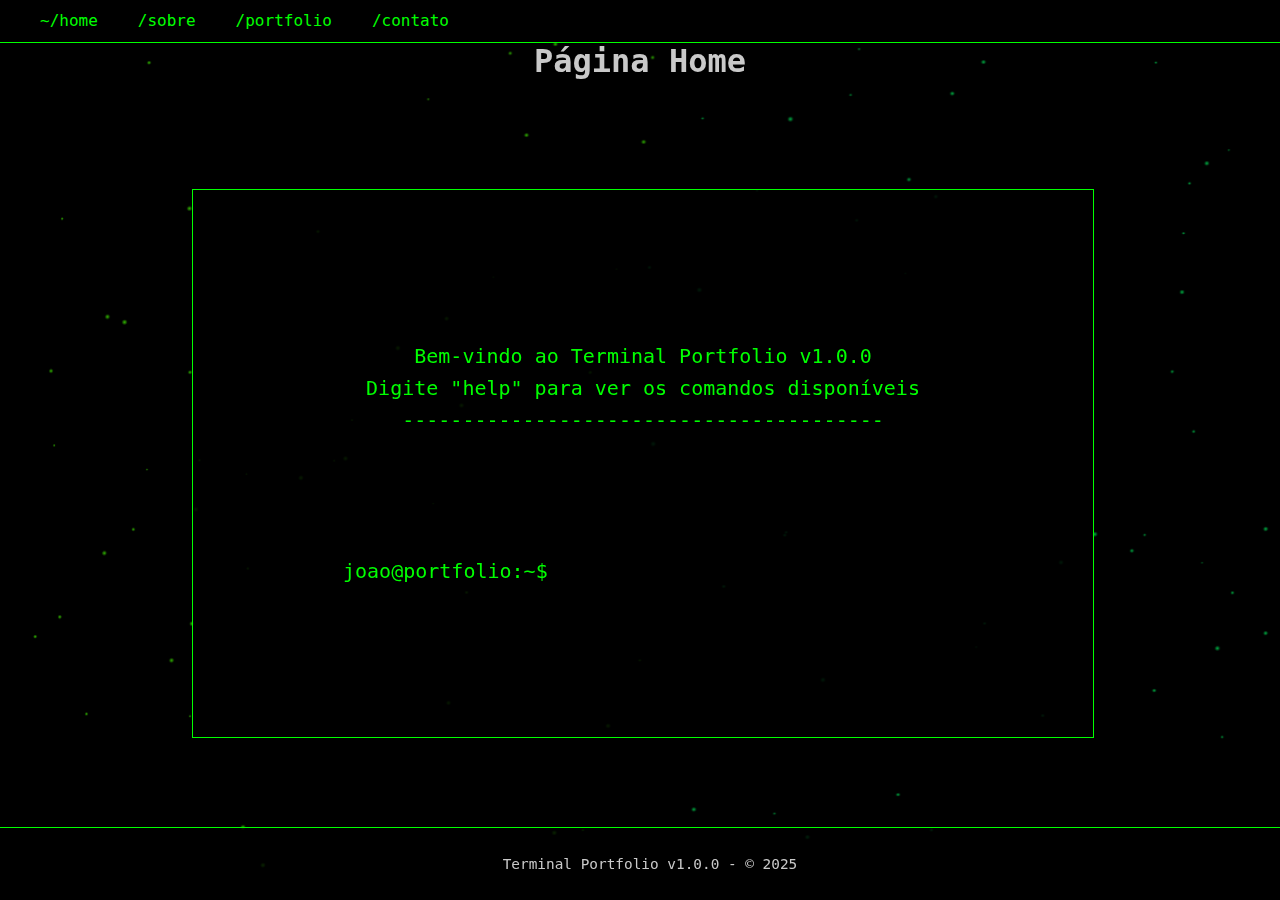
<file: index.html>
<!DOCTYPE html>
<html lang="pt-BR">
<head>
    <meta charset="UTF-8">
    <meta name="viewport" content="width=device-width, initial-scale=1.0">
    <title>Terminal Portfolio - João Vitor</title>
    <link rel="stylesheet" href="styles.css">  <!-- Referencia de estilos -->
   
</head>
<body>
    <!------ Fundo animado do FinisherHeader -->
    <div class="header finisher-header" style="width: 100vw; height: 100vh; position: fixed; top: 0; left: 0; z-index: -1;">
        <!----- FinisherHeader será renderizado aqui -->
    </div>
  <header>
    
    <nav id="index">
      <ul>
        <li><a href="index.html">~/home</a></li>
        <li><a href="sobre.html">/sobre</a></li>
        <li><a href="portfolio.html">/portfolio</a></li>
        <li><a href="contato.html">/contato</a></li>
      </ul>
    </nav>
  </header>

  <main>
    <h1>Página Home</h1>
    <div class="terminal-container">
        <div class="terminal-output" id="terminal-output">
            <div>Bem-vindo ao Terminal Portfolio v1.0.0</div>
            <div>Digite "help" para ver os comandos disponíveis</div>
            <div>----------------------------------------</div>
        </div>
        <div class="command-line">
            <span class="prompt">joao@portfolio:~$</span>
            <input type="text" id="command-input" autofocus>
           
        </div>
    </div>
    
  </main>

    <!-- EFEITO INTERATIVO SOLICITADO TERMINAL ACIMA E EFEITO VISUAL ABAIXO -->
 <!-- Script para inicializar o FinisherHeader -->
 <script src="finisher-header.es5.min.js" type="text/javascript"></script>
<script type="text/javascript">
new FinisherHeader({
  "count": 100,
  "size": {
    "min": 2,
    "max": 6,
    "pulse": 0
  },
  "speed": {
    "x": {
      "min": 0,
      "max": 0.5
    },
    "y": {
      "min": 0,
      "max": 0.6
    }
  },
  "colors": {
    "background": "#000000",
    "particles": [
      "#45ff00",
      "#00fa61"
    ]
  },
  "blending": "lighten",
  "opacity": {
    "center": 0.75,
    "edge": 0
  },
  "skew": -2,
  "shapes": [
    "c"
  ]
});
</script>

  <footer>
    <p>Terminal Portfolio v1.0.0 - &copy; 2025</p>
  </footer>
  <script src="index.js" defer></script>  <!-- Script para funcionalidades do terminal -->
</body>
</html>
</file>
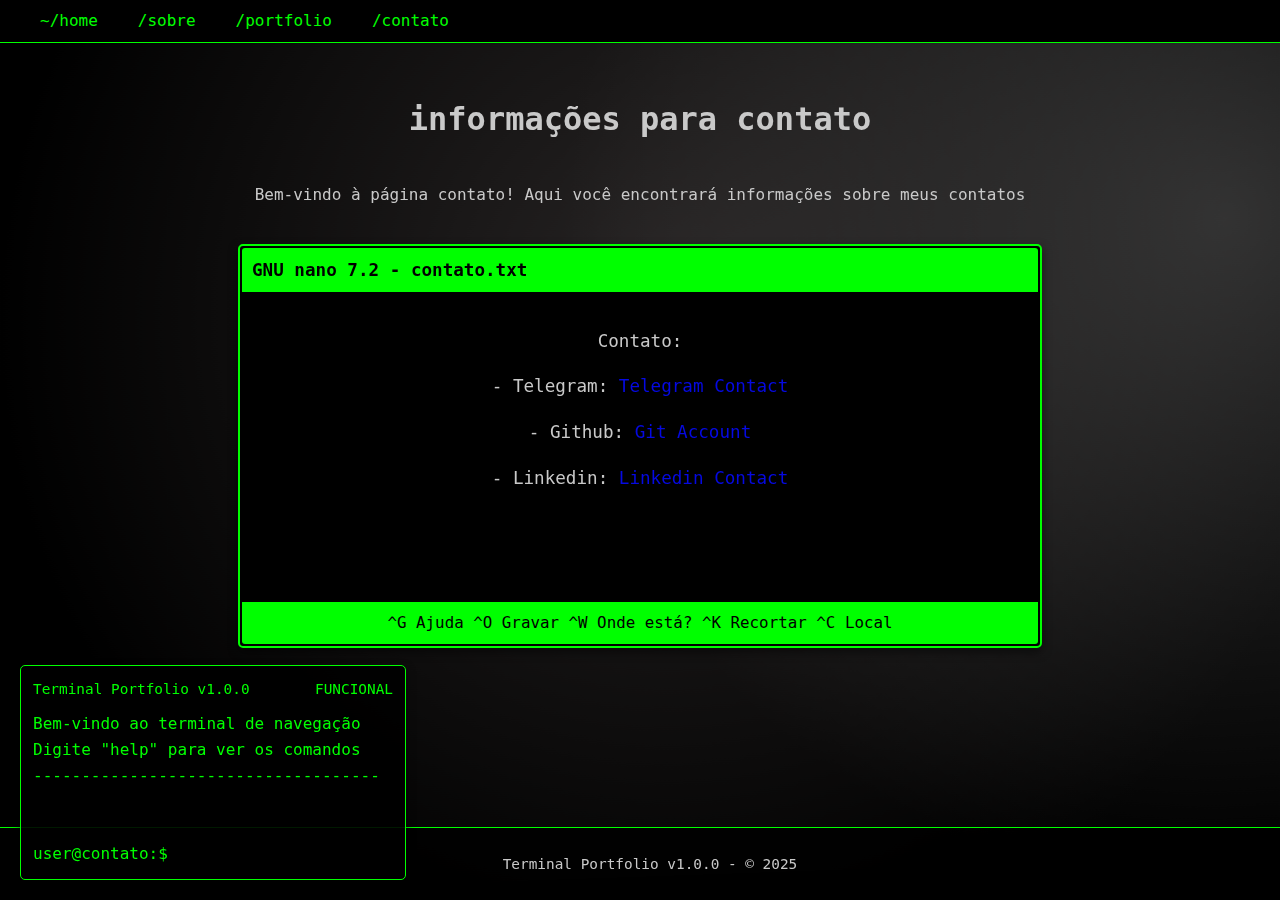
<file: contato.html>
<!DOCTYPE html>
<html lang="pt-BR">
<head>
    <meta charset="UTF-8">
    <meta name="viewport" content="width=device-width, initial-scale=1.0">
    <title>Sobre - Meu Portfólio</title>
    <link rel="stylesheet" href="styles.css">
    
</head>
<body>
    <!-- Fundo animado do FinisherHeader -->
    <div class="header finisher-header" style="width: 100vw; height: 100vh; position: fixed; top: 0; left: 0; z-index: -1;">
        <!-- FinisherHeader será renderizado aqui -->
    </div>

    <header>
        <nav id="menu">
            <ul>
                <li><a href="index.html">~/home</a></li>
                <li><a href="sobre.html">/sobre</a></li>
                <li><a href="portfolio.html">/portfolio</a></li>
                <li><a href="contato.html">/contato</a></li>
              </ul>
        </nav>
    </header>

    <main>
        <h1>informações para contato</h1>
        <p>Bem-vindo à página contato! Aqui você encontrará informações sobre meus contatos</p>

        <!----------------------- Terminal GNU nano html----------------->
        <div class="nano-terminal">
            <div class="nano-header">
                GNU nano 7.2 - contato.txt
            </div>
            <div class="nano-body">
                <p>Contato:</p>
                <p>- Telegram: <a href="https://t.me/Seraffiim" target="_blank">Telegram Contact</a></p>
                <p>- Github: <a href="https://github.com/Serafimklm" target="_blank">Git Account</a></p>
                <p>- Linkedin: <a href="https://linkedin.com/in/joaovitorklm" target="_blank">Linkedin Contact</a></p>
               
            </div>
            <div class="nano-footer">
                ^G Ajuda    ^O Gravar    ^W Onde está?    ^K Recortar    ^C Local
            </div>
        </div>
    </main>
       <!-- ----------------------Terminal GNU nano -------------------->
    
    <footer>
        <p>Terminal Portfolio v1.0.0 - &copy; 2025</p>
    </footer>

    <!-- --------------------Terminal flutuante da lateral ------------>
    <div class="mini-terminal">
        <div class="terminal-header">
            <span>Terminal Portfolio v1.0.0</span>
            <span>FUNCIONAL</span>
        </div>
        <div class="terminal-body" id="terminal-output">
            <div>Bem-vindo ao terminal de navegação</div>
            <div>Digite "help" para ver os comandos</div>
            <div>------------------------------------</div>
        </div>
        <div class="terminal-input">
            <span class="terminal-prompt">user@contato:$</span>
            <input type="text" id="terminal-cmd" autofocus>
           
        </div>
    </div>
<!-- ----------Terminal flutuante da lateral  EFEITO INTERATIVO-------->



    <!-------Script para inicializar o FinisherHeader EFEITO INIMADO----->
    <script src="finisher-header.es5.min.js" type="text/javascript"></script>
    <script type="text/javascript">
        new FinisherHeader({
          "count": 4,
          "size": {
            "min": 1312,
            "max": 1500,
            "pulse": 0
          },
          "speed": {
            "x": {
              "min": 0.6,
              "max": 3
            },
            "y": {
              "min": 0.6,
              "max": 3
            }
          },
          "colors": {
            "background": "#000000",
            "particles": [
              "#423d3d",
              "#000000",
              "#000000",
              "#505050"
            ]
          },
          "blending": "lighten",
          "opacity": {
            "center": 0.6,
            "edge": 0
          },
          "skew": -2,
          "shapes": [
            "c"
          ]
        });
        </script>
   <script src="portfolio.js" defer></script>  <!-- Script para funcionalidades do terminal -->
</body>
</html>
</file>
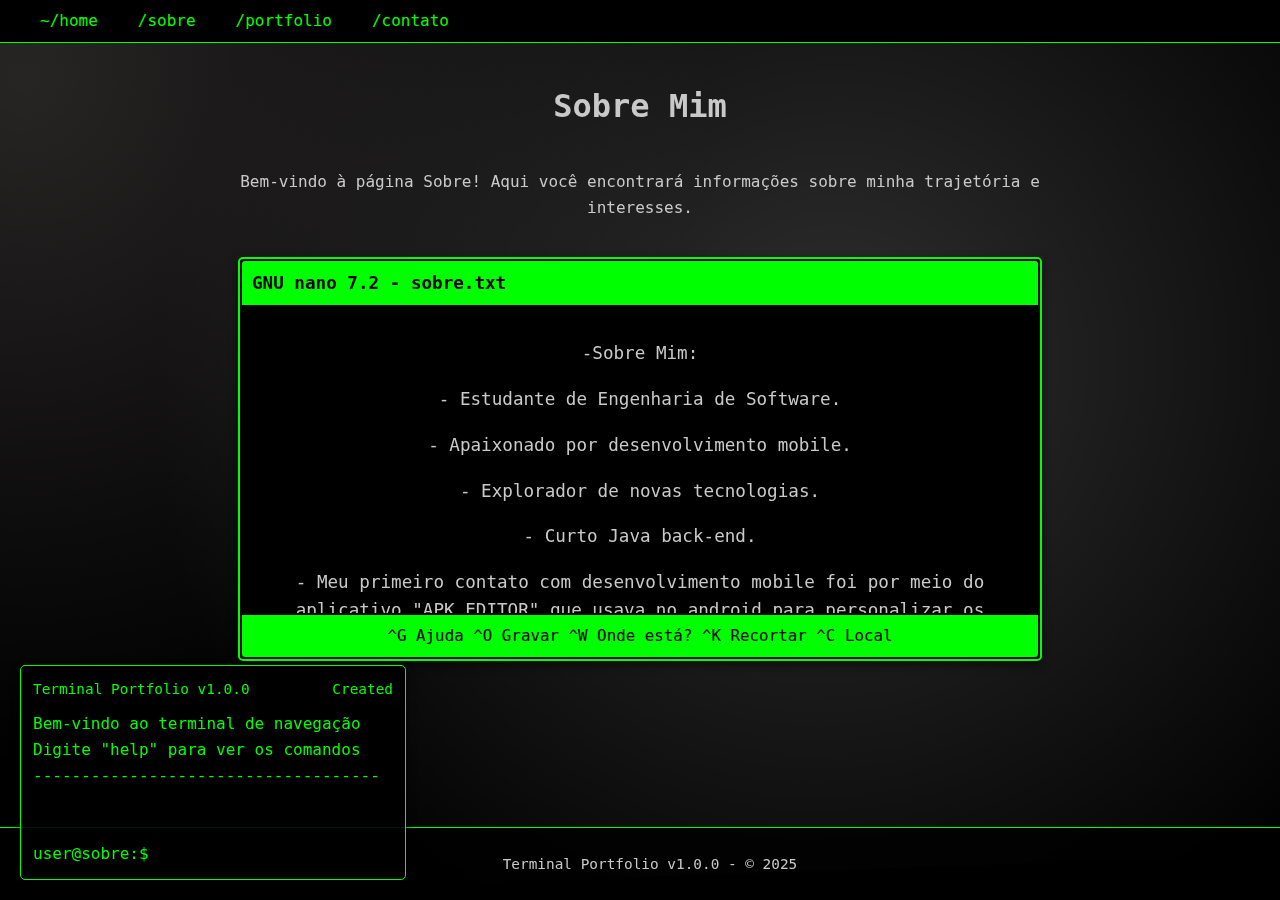
<file: sobre.html>
<!DOCTYPE html>
<html lang="pt-BR">
<head>
    <meta charset="UTF-8">
    <meta name="viewport" content="width=device-width, initial-scale=1.0">
    <title>Sobre - Meu Portfólio</title>
    <link rel="stylesheet" href="styles.css">

</head>
<body>
    <!-- Fundo animado do FinisherHeader --------------------------->
    <div class="header finisher-header" style="width: 100vw; height: 100vh; position: fixed; top: 0; left: 0; z-index: -1;">
        <!-- -----------------FinisherHeader será renderizado aqui -->
    </div>

    <header>
        <nav id="menu">
            <ul>
                <li><a href="index.html">~/home</a></li>
                <li><a href="sobre.html">/sobre</a></li>
                <li><a href="portfolio.html">/portfolio</a></li>
                <li><a href="contato.html">/contato</a></li>
              </ul>
        </nav>
    </header>

    <main>
        <h1>Sobre Mim</h1>
        <p>Bem-vindo à página Sobre! Aqui você encontrará informações sobre minha trajetória e interesses.</p>

        <!--------------------- Terminal GNU nano -->
        <div class="nano-terminal">
            <div class="nano-header">
                GNU nano 7.2 - sobre.txt
            </div>
            <div class="nano-body">
                <p>-Sobre Mim:</p>
                <p>- Estudante de Engenharia de Software.</p>
                <p>- Apaixonado por desenvolvimento mobile.</p>
                <p>- Explorador de novas tecnologias.</p>
                <p>- Curto Java back-end.</p>
                <p>- Meu primeiro contato com desenvolvimento mobile foi por meio
                    do aplicativo "APK EDITOR" que usava no android para personalizar os aplicativo
                    do meu gosto, por volta de 2017.</p>
                <p>- Desde então, venho me aprofundando em desenvolvimento mobile, especialmente com Kotlin.</p>
                <p>-🐧Acho que deu pra parceber que gosto bastante do linux😅</p>
            </div>
            <div class="nano-footer">
                ^G Ajuda    ^O Gravar    ^W Onde está?    ^K Recortar    ^C Local
            </div>
        </div>
    </main>

    <footer>
        <p>Terminal Portfolio v1.0.0 - &copy; 2025</p>
    </footer>


    <!----------- Terminal flutuante EFEITO INTERATIVO------>
    <div class="mini-terminal">
        <div class="terminal-header">
            <span>Terminal Portfolio v1.0.0</span>
            <span>Created</span>
        </div>
        <div class="terminal-body" id="terminal-output">
            <div>Bem-vindo ao terminal de navegação</div>
            <div>Digite "help" para ver os comandos</div>
            <div>------------------------------------</div>
        </div>
        <div class="terminal-input">
            <span class="terminal-prompt">user@sobre:$</span>
            <input type="text" id="terminal-cmd" autofocus>
            
        </div>
    </div>

  <!---- Script para inicializar o FinisherHeader EFEITO ANIMADO----->
    <script src="finisher-header.es5.min.js" type="text/javascript"></script>
    <script type="text/javascript">
        new FinisherHeader({
          "count": 4,
          "size": {
            "min": 1312,
            "max": 1500,
            "pulse": 0
          },
          "speed": {
            "x": {
              "min": 0.6,
              "max": 3
            },
            "y": {
              "min": 0.6,
              "max": 3
            }
          },
          "colors": {
            "background": "#000000",
            "particles": [
              "#423d3d",
              "#000000",
              "#000000",
              "#505050"
            ]
          },
          "blending": "lighten",
          "opacity": {
            "center": 0.6,
            "edge": 0
          },
          "skew": -2,
          "shapes": [
            "c"
          ]
        });
        </script>
    </script>
 
     <script src="portfolio.js" defer></script>  <!-- Script para funcionalidades do terminal lateral-->
</body>
</html>
</file>
<file: styles.css>
/* Estilo Terminal Deepin (verde/preto) */
body {
    font-family: 'Ubuntu Mono', monospace;
    background-color: #000000;
    color: #00ff00;
    margin: 0;
    padding: 0;
    line-height: 1.6;
}

header {
    background: #000000;
    color: #00ff00;
    padding: 8px 0;
    position: fixed;
    width: 100%;
    top: 0;
    border-bottom: 1px solid #00ff00;
    z-index: 1000;
}

nav ul {
    list-style: none;
    margin: 0;
    padding: 0 20px;
    display: flex;
}

nav ul li {
    margin: 0 10px;
}

nav ul li a {
    color: #00ff00;
    text-decoration: none;
    padding: 5px 10px;
    transition: all 0.3s;
}

nav ul li a:hover {
    background: #00ff00;
    color: #000000;
}

main {
    padding: 80px 20px 20px;
    max-width: 900px;
    margin: 0 auto;
}

.terminal-container {
    margin: 100px auto;
    max-width: 600px;
    background: rgba(0, 0, 0, 0.7);
    padding: 30px;
    border: 1px solid #00ff00;
}

.terminal-output {
    min-height: 200px;
    margin-bottom: 15px;
    overflow-y: auto;
    max-height: 300px;
}

.command-line {
    display: flex;
    align-items: center;
}

.prompt {
    color: #00ff00;
    margin-right: 10px;
}

#command-input {
    background: transparent;
    border: none;
    color: #00ff00;
    font-family: 'Ubuntu Mono', monospace;
    font-size: 1em;
    width: 80%;
    outline: none;
    caret-color: #00ff00;
}

.blinking-cursor {
    display: inline-block;
    width: 8px;
    height: 20px;
    background: #00ff00;
    animation: blink 1s infinite;
}
.projeto img {
    #projetos {
    display: flex;
    flex-wrap: wrap; /* Permite que os itens quebrem para a próxima linha */
    justify-content: center; /* Centraliza os itens horizontalmente */
    gap: 300px; /* Espaço entre os projetos */
    max-width: 1200px; /* Largura máxima do container */
    margin: 0 auto; /* Centraliza na página */
    background-color: aqua; /* Fundo branco que pode parecer uma borda */
}   
    border: 2px solid #06ec4b; /* Destaca a área da imagem */
    width: 100%;
    height: auto;
}
.projeto {
    margin: 20px;
    padding: 20px;
    background-color: #fa0000be; /* Fundo branco que pode parecer uma borda */
    border-radius: 8px; /* Bordas arredondadas */
    box-shadow: 0 2px 5px rgba(98, 0, 255, 0.884); /* Sombra suave */
}
#projetos {
    display: flex;
    flex-wrap: wrap;
    justify-content: space-around; /* Alterado para space-around */
    gap: 20px; /* Reduzi o gap para caber 3 itens */
    max-width: 1200px;
    margin: 0 auto;
    padding: 20px;
}

.projeto {
    opacity: 50%;
    transform: translateY(30px);
    transition: all 0.6s ease-out;
    padding: 20px;
    border-radius: 8px;
    background: hsla(0, 5%, 31%, 0.06);
    width: calc(33.33% - 20px); /* Alterado para 33.33% para 3 colunas */
    min-width: 300px;
    box-sizing: border-box;
    margin: 10px 0;
    flex-grow: 1; /* Permite que os itens cresçam igualmente */
}

.carousel {
    position: relative;
    width: 100%;
    max-width: 400px;
    height: auto;
    overflow: hidden;
}

.carousel img {
    position: absolute;
    width: 100%;
    height: auto;
    opacity: 0;
    transition: opacity 1s ease-in-out;
}

.carousel img.active {
    opacity: 1;
}


@keyframes blink {
    0%, 100% { opacity: 1};
    50% { opacity: 0; }
}
main {
    display: flex;
    flex-direction: column;
    align-items: center;
    justify-content: center;
    min-height: calc(100vh - 160px); /* Ajuste conforme necessário */
    padding: 80px 20px;
    box-sizing: border-box;
}

.terminal-container {
    width: 100%;
    max-width: 800px; /* Ajuste conforme necessário */
    margin: 20px auto;
}



/*contato styles*/
        h1, h2, p {
            text-align: center;
            color: hwb(0 79% 21%); /* Define a mesma cor usada na página index */
        }

        /* Terminal Mini - Estilo do terminal */
        .mini-terminal {
    position: fixed; /* Faz o terminal flutuar na página */
    bottom: 20px; /* Posiciona na parte inferior da página */
    left: 20px; /* Posiciona à esquerda */
    width: 360px; /* Largura fixa */
    max-width: 480px; /* Limita a largura máxima */
    background: rgba(0, 0, 0, 0.9); /* Fundo escuro com transparência */
    border: 1px solid #00ff00; /* Borda verde */
    border-radius: 5px; /* Bordas arredondadas */
    padding: 12px; /* Espaço interno */
    z-index: 1000; /* Mantém acima do conteúdo */
    font-family: 'Ubuntu Mono', monospace; /* Fonte estilo terminal */
    color: #00ff00; /* Texto verde */
    box-shadow: 0 4px 10px rgba(0, 0, 0, 0.5); /* Sombra para destacar */
        }

        /* Ajuste para telas menores ou quando o espaço é insuficiente */
        @media (max-height: 600px) {
            .mini-terminal {
                position: static; /* Remove o posicionamento fixo */
                margin: 20px auto; /* Centraliza o terminal abaixo do GNU nano */
                width: 100%; /* Faz o terminal ocupar toda a largura */
                max-width: 480px; /* Limita a largura máxima */
            }
        }

        .terminal-header {
            display: flex;
            justify-content: space-between;
            margin-bottom: 10px;
            font-size: 0.9em;
        }

        .terminal-body {
            height: 120px; /* Aumenta a altura em 20% (antes era 100px) */
            overflow-y: auto; /* Permite rolagem se necessário */
            margin-bottom: 10px;
        }

        .terminal-input {
            display: flex;
            align-items: center;
        }

      .terminal-prompt {
    display: inline-block;
    white-space: nowrap; /* Isso impede que o texto quebre */
    margin-right: 5px;
}

#terminal-cmd {
    display: inline-block;
    flex: 1;
    min-width: 50px; /* Garante um tamanho mínimo */
    background: transparent;
    border: none;
    outline: none;
    color: inherit;
    font-family: inherit;
}

        .mini-cursor {
            display: inline-block;
            width: 8px;
            height: 16px;
            background: #00ff00;
            animation: blink 1s infinite;
        }

        /* Estilo do terminal GNU nano */
        .nano-terminal {
            position: relative;
            width: 100%;
            max-width: 900px;
            min-height: 280px; /* Limita a altura do terminal */
            margin: 20px auto; /* Centraliza o terminal */
            background: #000000; /* Fundo preto */
            border: 2px solid #00ff00; /* Borda verde */
            border-radius: 5px; /* Bordas arredondadas */
            color: #00ff00; /* Texto verde */
            font-family: 'Ubuntu Mono', monospace; /* Fonte estilo terminal */
            padding: 10px; /* Espaço interno */
            box-shadow: 0 4px 10px rgba(0, 0, 0, 0.5); /* Sombra para destacar */
        }

        .nano-header {
            background: #00ff00; /* Fundo verde */
            color: #000000; /* Texto preto */
            padding: 5px;
            font-weight: bold;
            text-align: left;
        }

        .nano-body {
            height: 200px; /* Altura do terminal */
            overflow-y: auto; /* Permite rolagem se necessário */
            padding: 10px;
            line-height: 1.6;
        }

        .nano-footer {
            background: #00ff00; /* Fundo verde */
            color: #000000; /* Texto preto */
            padding: 5px;
            text-align: center;
            font-size: 0.9em;
        }

        /* Estilo global para todos os links */
        a {
            color: #0509e2; /* Define a cor verde para todos os links */
            text-decoration: none; /* Remove o sublinhado padrão */
        }

        a:hover {
            color: rgb(0, 17, 255); /* Cor mais clara ao passar o mouse */
            text-decoration: underline; /* Adiciona sublinhado no hover */
        }

        /* ESTILO DA BARRA INFERIOR DA PAGINA */
        footer {
            position: fixed; /* Fixes the footer at the bottom of the viewport */
            bottom: 0; /* Aligns the footer to the bottom */
            width: 100%; /* Makes the footer span the entire width of the page */
            background: hsla(0, 0%, 0%, 0.795); /* Black background */
            color: #00ff00; /* Green text */
            text-align: center; /* Centers the text */
            padding: 10px; /* Adds padding for spacing */
            font-size: 0.9em; /* Adjusts the font size */
            z-index: 1000; /* Ensures the footer stays above other content */
            border-top: 1px solid #00ff00; /* Adds a green border at the top */
        }

        /* -----------------------SOBRE STYLES Contato--------------------- */
        h1, h2, p {
            text-align: center;
            color: hwb(0 79% 21%); /* Define a mesma cor usada na página index */
        }

        /* Terminal Mini - Estilo do terminal */
        .mini-terminal {
            position: fixed; /* Faz o terminal flutuar na página */
            bottom: 20px; /* Posiciona na parte inferior da página */
            left: 20px; /* Posiciona à esquerda */
            width: 360px; /* Aumenta a largura em 20% (antes era 300px) */
            max-width: 480px; /* Limita a largura máxima */
            background: rgba(0, 0, 0, 0.9); /* Fundo escuro com transparência */
            border: 1px solid #00ff00; /* Borda verde */
            border-radius: 5px; /* Bordas arredondadas */
            padding: 12px; /* Aumenta o espaço interno */
            z-index: 1000; /* Mantém acima do conteúdo */
            font-family: 'Ubuntu Mono', monospace; /* Fonte estilo terminal */
            color: #00ff00; /* Texto verde */
            box-shadow: 0 4px 10px rgba(0, 0, 0, 0.5); /* Sombra para destacar */
        }

        /* Estilo para o mini-terminal em telas maiores */
        @media (min-width: 769px) {
            .mini-terminal {
                position: fixed; /* Faz o terminal flutuar na página */
                bottom: 20px; /* Posiciona na parte inferior da página */
                left: 20px; /* Posiciona à esquerda */
                width: 360px; /* Largura fixa */
                max-width: 480px; /* Limita a largura máxima */
                background: rgba(0, 0, 0, 0.9); /* Fundo escuro com transparência */
                border: 1px solid #00ff00; /* Borda verde */
                border-radius: 5px; /* Bordas arredondadas */
                padding: 12px; /* Espaço interno */
                z-index: 1000; /* Mantém acima do conteúdo */
                font-family: 'Ubuntu Mono', monospace; /* Fonte estilo terminal */
                color: #00ff00; /* Texto verde */
                box-shadow: 0 4px 10px rgba(0, 0, 0, 0.5); /* Sombra para destacar */
            }
        }

        /* Ajuste para telas menores ou quando o espaço é insuficiente */
        @media (max-height: 600px) {
            .mini-terminal {
                position: static; /* Remove o posicionamento fixo */
                margin: 20px auto; /* Centraliza o terminal abaixo do GNU nano */
                width: 100%; /* Faz o terminal ocupar toda a largura */
                max-width: 480px; /* Limita a largura máxima */
            }
        }

        .terminal-header {
            display: flex;
            justify-content: space-between;
            margin-bottom: 10px;
            font-size: 0.9em;
        }

        .terminal-body {
            height: 120px; /* Aumenta a altura em 20% (antes era 100px) */
            overflow-y: auto; /* Permite rolagem se necessário */
            margin-bottom: 10px;
        }

        .terminal-input {
            display: flex;
            align-items: center;
        }

        .terminal-prompt {
            color: #00ff00;
            margin-right: 8px;
        }

        #terminal-cmd {
            background: transparent;
            border: none;
            color: #00ff00;
            font-family: 'Ubuntu Mono', monospace;
            width: 100%;
            outline: none;
        }

        .mini-cursor {
            display: inline-block;
            width: 8px;
            height: 16px;
            background: #00ff00;
            animation: blink 1s infinite;
        }

        /* Estilo do terminal GNU nano */
        .nano-terminal {
    position: relative;
    width: 100%;
    max-width: 800px;
    margin: 20px auto;
    background: #000000;
    border: 2px solid #00ff00;
    border-radius: 5px;
    color: #00ff00;
    font-family: 'Ubuntu Mono', monospace;
    padding: 0; /* Removi o padding geral */
    box-shadow: 0 4px 10px rgba(0, 0, 0, 0.5);
    font-size: 1.1em;
    min-height: 400px;
    display: flex;
    flex-direction: column;
}

.nano-header {
    background: #00ff00;
    color: #000000;
    padding: 8px 10px; /* Ajuste do padding */
    font-weight: bold;
    text-align: left;
    border-radius: 3px 3px 0 0; /* Arredonda apenas cantos superiores */
    margin: 2px; /* Pequeno espaço da borda */
}

.nano-body {
    flex-grow: 1; /* Ocupa todo espaço disponível */
    overflow-y: auto;
    padding: 15px;
    line-height: 1.6;
    margin: 0 2px; /* Pequeno espaço lateral */
}

.nano-footer {
    background: #00ff00;
    color: #000000;
    padding: 8px 10px; /* Ajuste do padding */
    text-align: center;
    font-size: 0.9em;
    border-radius: 0 0 3px 3px; /* Arredonda apenas cantos inferiores */
    margin: 2px; /* Pequeno espaço da borda */
}
        footer {
            position: fixed; /* Fixes the footer at the bottom of the viewport */
            bottom: 0; /* Aligns the footer to the bottom */
            width: 100%; /* Makes the footer span the entire width of the page */
            background: hsla(0, 0%, 0%, 0.795); /* Black background */
            color: #00ff00; /* Green text */
            text-align: center; /* Centers the text */
            padding: 10px; /* Adds padding for spacing */
            font-size: 0.9em; /* Adjusts the font size */
            z-index: 1000; /* Ensures the footer stays above other content */
            border-top: 1px solid #00ff00; /* Adds a green border at the top */
        }
        /* -----------------------FIM SOBRE STYLES Contato--------------------- */



        /*--------------------INDEX STYLES---------------------*/
    
        h1, h2, p {
          text-align: center;
          color: hwb(0 79% 21%); /* Define a mesma cor usada na página index */
      }
      /* Estilo Terminal Deepin (verde/preto) */
      body {
          font-family: 'Ubuntu Mono', monospace;
          background-color: #000000;
          color: #00ff00;
          margin: 0;
          padding: 0;
          line-height: 1.6;
      }
      
      header {
          background: #000000;
          color: #00ff00;
          padding: 8px 0;
          position: fixed;
          width: 100%;
          top: 0;
          border-bottom: 1px solid #00ff00;
          z-index: 1000;
      }
      
      nav ul {
          list-style: none;
          margin: 0;
          padding: 0 20px;
          display: flex;
      }
      
      nav ul li {
          margin: 0 10px;
      }
      
      nav ul li a {
          color: #00ff00;
          text-decoration: none;
          padding: 5px 10px;
          transition: all 0.3s;
      }
      
      nav ul li a:hover {
          background: #00ff00;
          color: #000000;
      }
      
      main {
          padding: 80px 20px 20px;
          max-width: 900px;
          margin: 0 auto;
      }
      
      .terminal-container {
          margin: 80px auto;
          max-width: 600px;
          background: rgba(0, 0, 0, 0.849);
          padding: 150px;
          border: 1px solid #00ff00;
      }
      
      .terminal-header {
          color: #00ff00;
          margin-bottom: 20px;
          font-size: 1.5em;
      }
      
      .terminal-output {
          min-height: 200px;
          margin-bottom: 15px;
          overflow-y: auto;
          font-size: 20px;
          max-height: 300px;
      }
      
      .command-line {
          display: flex;
          align-items: center;
      }
      
      .prompt {
          color: #00ff00;
          font-size: 20px;
          margin-right: 10px;
      }
      
      #command-input {
          background: transparent;
          border: none;
          color: #00ff00;
          font-family: 'Ubuntu Mono', monospace;
          font-size: 1em;
          width: 80%;
          outline: none;
          caret-color: #00ff00;
      }
      
      .blinking-cursor {
          display: inline-block;
          width: 8px;
          height: 20px;
          background: #00ff00;
          animation: blink 1s infinite;
      }
      
      @keyframes blink {
          0%, 100% { opacity: 1; }
          50% { opacity: 0; }
      }
      
      footer {
          background: #000000;
          color: #00ff00;
          
          text-align: center;
          padding: 15px 0;
          margin-top: 50px;
          font-size: 0.9em;
          border-top: 1px solid #00ff00;
      }
      
      @media (max-width: 768px) {
          nav ul {
              justify-content: center;
              flex-wrap: wrap;
          }
          
          .terminal-container {
              margin: 50px auto;
              padding: 20px;
          }
      }
      footer {
          position: fixed; /* Fixes the footer at the bottom of the viewport */
          bottom: 0; /* Aligns the footer to the bottom */
          width: 100%; /* Makes the footer span the entire width of the page */
          background: hsla(0, 0%, 0%, 0.795); /* Black background */
          color: #c4bebe; /* Green text */
          text-align: center; /* Centers the text */
          padding: 10px; /* Adds padding for spacing */
          font-size: 0.9em; /* Adjusts the font size */
          z-index: 1000; /* Ensures the footer stays above other content */
          border-top: 1px solid #00ff00; /* Adds a green border at the top */
      }
      main {
          text-align: center; /* Centers the main content */
          padding: 15px 2px;
         
      }
   /*--------------------FIM INDEX STYLES---------------------*/

  /*--------------------SOBRE STYLES PORTFOLIO---------------------*/
  <style>
        
  /* Efeitos extras para os projetos */
#projetos {
display: flex;
flex-wrap: wrap;
justify-content: center; /* Alterado para center */
gap: 15px; /* Espaço reduzido */
max-width: 1200px;
margin: 0 auto;
padding: 20px;
}

.projeto {
opacity: 50%;
transform: translateY(30px);
transition: all 0.6s ease-out;
padding: 15px; /* Reduzido */
border-radius: 8px;
background: hsla(0, 5%, 31%, 0.06);
width: calc(33.333% - 20px); /* Cálculo ajustado */
min-width: 280px; /* Reduzido para caber 3 em telas menores */
box-sizing: border-box;
margin: 0; /* Removida margem vertical */
flex-shrink: 0; /* Impede que os itens encolham */
}

  
  .projeto.visible {
      opacity: 1;
      transform: translateY(0);
  }
  
  .projeto img {
      width: 100%; /* Agora usa 100% do container */
      max-width: 400px; /* Limite máximo */
      height: auto;
      border-radius: 5px;
      box-shadow: 0 3px 10px rgba(0,0,0,0.2);
      display: block;
      margin: 0 auto 15px; /* Espaço externo abaixo da imagem */
  }
  
  .projeto h3 {
      text-align: left;
      margin-bottom: 10px;
  }
  
  .projeto p {
      text-align: center;
  }
  
  /* Estilos para o carrossel */
  .carousel {
      display: flex;
      overflow: hidden;
      position: relative;
      width: 100%;
      max-width: 400px;
      margin: 0 auto 15px;
      border-radius: 5px;
      box-shadow: 0 3px 10px rgba(0,0,0,0.2);
  }
  
  .carousel img {
      position: relative;
width: 100%;
max-width: 400px;
height: auto; /* Ajusta a altura automaticamente */
overflow: hidden;
  }
  
  .carousel:hover img {
      transform: scale(1.1);
  }
  .carousel {
position: relative;
height: 880px; /* Ajuste conforme necessário */
overflow: hidden;
}

.carousel img {
position: absolute;
top: 0;
left: 0;
width: 100%;
height: 100%;
object-fit: contain;
opacity: 0;
transition: opacity 1s ease-in-out;
}

.carousel img:first-child {
opacity: 1;
}
  
  h1, h2, h3, p {
      text-align: center;
      color: hwb(0 79% 21%); /* Define a mesma cor usada na página index */
  }
  
  /* Remova a div .projeto duplicada no HTML */


  /* Terminal Mini */
.mini-terminal {
position: fixed; /* Faz o terminal flutuar na página */
bottom: 20px; /* Posiciona na parte inferior da página */
left: 20px; /* Posiciona à esquerda */
width: 360px; /* Largura fixa */
max-width: 480px; /* Limita a largura máxima */
background: rgba(0, 0, 0, 0.9); /* Fundo escuro com transparência */
border: 1px solid #00ff00; /* Borda verde */
border-radius: 5px; /* Bordas arredondadas */
padding: 12px; /* Espaço interno */
z-index: 1000; /* Mantém acima do conteúdo */
font-family: 'Ubuntu Mono', monospace; /* Fonte estilo terminal */
color: #00ff00; /* Texto verde */
box-shadow: 0 4px 10px rgba(0, 0, 0, 0.5); /* Sombra para destacar */
}

/* Estilo para telas menores (mobile) */
@media (max-width: 768px) {
.mini-terminal {
  position: static; /* Remove o posicionamento fixo */
  margin: 20px auto; /* Centraliza o terminal abaixo dos apps */
  width: 100%; /* Faz o terminal ocupar toda a largura */
  max-width: 480px; /* Limita a largura máxima */
}
}

.terminal-header {
display: flex;
justify-content: space-between;
margin-bottom: 10px;
font-size: 0.9em;
}

.terminal-body {
height: 120px; /* Aumenta a altura em 20% (antes era 100px) */
overflow-y: auto; /* Permite rolagem se necessário */
margin-bottom: 10px;
}

.terminal-input {
display: flex;
align-items: center;
}

.terminal-prompt {
color: #00ff00;
margin-right: 8px;
}

#terminal-cmd {
background: transparent;
border: none;
color: #00ff00;
font-family: 'Ubuntu Mono', monospace;
width: 100%;
outline: none;
}

.mini-cursor {
display: inline-block;
width: 8px;
height: 16px;
background: #00ff00;
animation: blink 1s infinite;
}
/* ESTILO DA BARRA INFERIOR DA PAGINA */
footer {
      position: fixed; /* Fixes the footer at the bottom of the viewport */
      bottom: 0; /* Aligns the footer to the bottom */
      width: 100%; /* Makes the footer span the entire width of the page */
      background: hsla(0, 0%, 0%, 0.795); /* Black background */
      color: #00ff00; /* Green text */
      text-align: center; /* Centers the text */
      padding: 10px; /* Adds padding for spacing */
      font-size: 0.9em; /* Adjusts the font size */
      z-index: 1000; /* Ensures the footer stays above other content */
      border-top: 1px solid #00ff00; /* Adds a green border at the top */
  }

    /*--------------------FIM SOBRE STYLES PORTFOLIO---------------------*/
</file>
